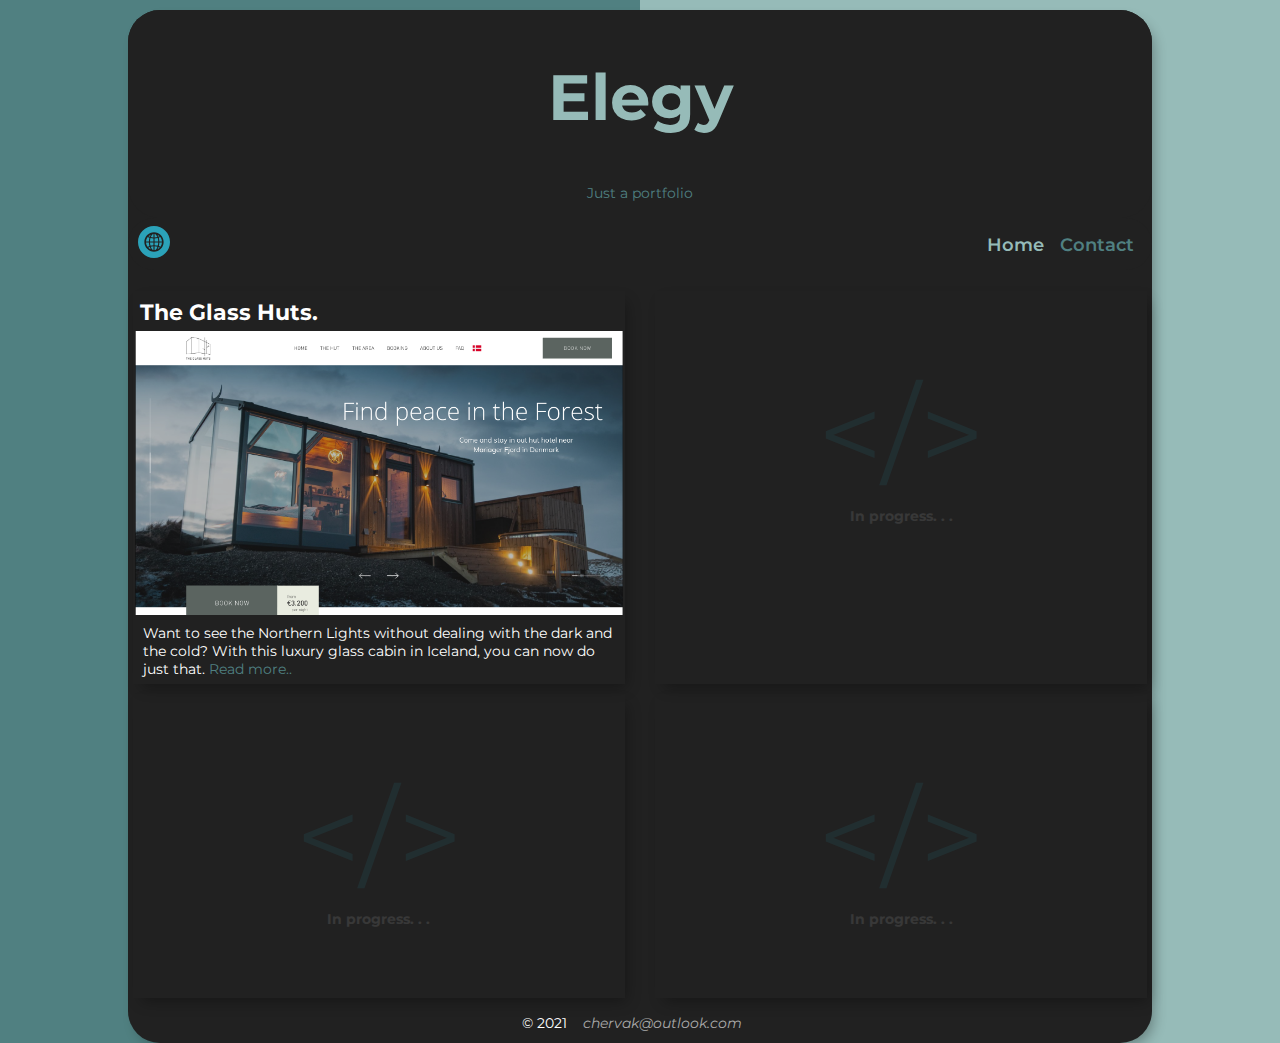
<file: index.html>
<!DOCTYPE html>
<html lang="uk">

<head>
    <meta charset="UTF-8">
    <meta http-equiv="X-UA-Compatible" content="IE=edge">
    <meta name="viewport" content="width=device-width, initial-scale=1.0">

    <!-- Favion -->
    <link rel="icon" type="image.png" href="/assets/ico/favicon-32x32.png">

    <!-- style -->
    <link rel="stylesheet" href="/sites/nav/style/styleNav.css">
    <!-- Fonts -->
    <link rel="preconnect" href="https://fonts.googleapis.com">
    <link rel="preconnect" href="https://fonts.gstatic.com" crossorigin>
    <link
        href="https://fonts.googleapis.com/css2?family=Montserrat:ital,wght@0,100;0,200;0,300;0,400;0,500;0,600;0,700;0,800;0,900;1,100;1,200;1,300;1,400;1,500;1,600;1,700;1,800;1,900&display=swap"
        rel="stylesheet">
    <title>Elegy</title>
</head>

<body>
    <div class="container shadow ">

        <div class="header">

            <h1 class="SiteName">Elegy</h1>

            <p class="Site_description">Just a portfolio</p>
        </div>
        <nav class="nav">
            <a class="home_logoLink" href="index.html"><img class="home_logoIMG" src="/sites/nav/ico/internet.svg" alt="homeLogo"></a>
            <input class="checkbox" type="checkbox">

            <ul class="nav_links">
                
                <!-- <li class="nav_links_item"><a href="#">Projects</a></li> -->
                <li class="nav_links_item active_nli"><a href="index.html">Home</a></li>
                <li class="nav_links_item"><a href="contact.html">Contact</a></li>
                <!-- <li class="nav_links_item"><a href="#">Me</a></li> -->


            </ul>

            <div class="burger_btn">
                <img src="/sites/nav/ico/menu.svg" alt="">

            </div>

            <div class="burger_close">
                <img src="/sites/nav/ico/close.svg" alt="">
            </div>
        </nav>
        <!-- NAV end -->
        <!-- main    -->
        <main>

            <div class="content_block shadow">
                <h3>The Glass Huts.</h3>
                
                <a href="#"><img src="/assets/img/preview/preview The Glass Huts Desktop.png" alt="preview The Glass Huts Desktop"></a>

                <p>Want to see the Northern Lights without dealing with the dark and the cold? With this luxury glass cabin in Iceland, you
                can now do just that. <a class="p_more a_backgroud_animation" href="#">Read more..</a></p>
            </div>
            <!-- IN PROGRESS -->
            <div class="content_block shadow">
                

                <div class="develop_logoBlock">
                    <p class="develop_logo">&lt;/&gt;</p>
                    
                    <h4>In progress. . .</h4>
                </div>
            </div>
            <div class="content_block shadow">
            
            
                <div class="develop_logoBlock">
                    <p class="develop_logo">&lt;/&gt;</p>
            
                    <h4>In progress. . .</h4>
                </div>
            </div>
            <div class="content_block shadow">
            
            
                <div class="develop_logoBlock">
                    <p class="develop_logo">&lt;/&gt;</p>
            
                    <h4>In progress. . .</h4>
                </div>
            </div>
            <!-- IN PROGRESS -->



        </main>
        <div class="footer">
            <p>&copy; 2021</p>

            <address id="Contact">
                <a href="mailto:chervak@outlook.com">chervak@outlook.com</a> 
            </address>
        </div>
    </div><!-- container end -->
</body>
</html>
</file>
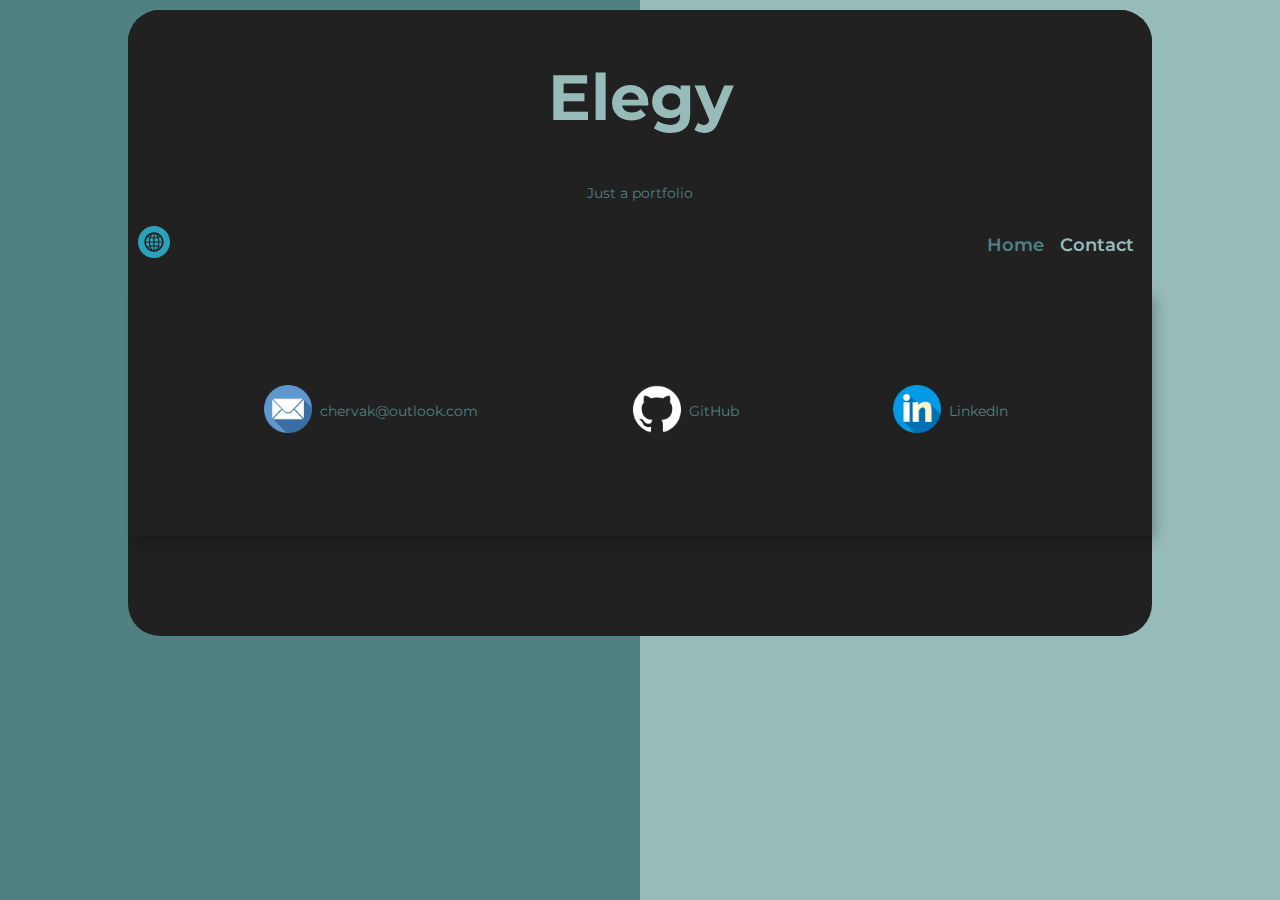
<file: contact.html>
<!DOCTYPE html>
<html lang="uk">

<head>
    <meta charset="UTF-8">
    <meta http-equiv="X-UA-Compatible" content="IE=edge">
    <meta name="viewport" content="width=device-width, initial-scale=1.0">

    <!-- Favion -->
    <link rel="icon" type="image.png" href="/assets/ico/favicon-32x32.png">

    <!-- style -->
    <link rel="stylesheet" href="/sites/nav/style/styleNav.css">
    <!-- Fonts -->
    <link rel="preconnect" href="https://fonts.googleapis.com">
    <link rel="preconnect" href="https://fonts.gstatic.com" crossorigin>
    <link
        href="https://fonts.googleapis.com/css2?family=Montserrat:ital,wght@0,100;0,200;0,300;0,400;0,500;0,600;0,700;0,800;0,900;1,100;1,200;1,300;1,400;1,500;1,600;1,700;1,800;1,900&display=swap"
        rel="stylesheet">
    <title>Elegy</title>
</head>

<body>
    <div class="container ">

        <div class="header">

            <h1 class="SiteName">Elegy</h1>

            <p class="Site_description">Just a portfolio</p>
        </div>
        <nav class="nav">
            <a class="home_logoLink" href="index.html"><img class="home_logoIMG" src="/sites/nav/ico/internet.svg" alt="homeLogo"></a>
            <input class="checkbox" type="checkbox">

            <ul class="nav_links">
                
                <!-- <li class="nav_links_item"><a href="#">Projects</a></li> -->
                <li class="nav_links_item"><a href="index.html">Home</a></li>
                <li class="nav_links_item active_nli "><a href="#">Contact</a></li>
                <!-- <li class="nav_links_item"><a href="#">Me</a></li> -->


            </ul>

            <div class="burger_btn">
                <img src="/sites/nav/ico/menu.svg" alt="">

            </div>

            <div class="burger_close">
                <img src="/sites/nav/ico/close.svg" alt="">
            </div>
        </nav>
        <!-- NAV end -->
        <!-- main    -->
        <main>

            <div class="contact_block shadow ">
                <div class="shadow-hover">
                    <!-- mail -->
                    <a class="contact_link" href="mailto:chervak@outlook.com" target="_blank"><img class="img_contact_link"
                        src="/assets/img/email (1).png" alt="mail IMg">  
                </a>
                <a href="mailto:chervak@outlook.com">chervak@outlook.com</a>
                </div>
                <div class="shadow-hover">
                    <!-- GitHub -->
                    <a class="contact_link" href="https://github.com/n9e3ko" target="_blank"><img class="img_contact_link filter_white"
                            src="/assets/img/github.png" alt="github">
                        </a>

                        <a href="https://github.com/n9e3ko">GitHub</a>
                </div>
                
                <div class="shadow-hover">
                    <!-- LinkedIn -->
                    <a class="contact_link" href="https://www.linkedin.com/in/andrew-chervak-998359210/" target="_blank"><img
                            class="img_contact_link" src="/assets/img/linkedin (1).png" alt="LinkedIn">
                        
                    </a>
                    <a href="https://www.linkedin.com/in/andrew-chervak-998359210/">LinkedIn</a>
                </div>
                

            </div>

        </main>
        <!-- <div class="footer">
            <p>&copy; 2021</p>

            <address id="Contact">
                <a href="mailto:chervak@outlook.com">chervak@outlook.com</a> 
            </address>
        </div> -->
    </div><!-- container end -->
</body>
</html>
</file>
<file: sites/nav/style/styleNav.css>
.border {
    border: 1px #000 solid;
}

:root {
    --bg-color: #212121;
    --text-description: #aaaaaa;
    --title: #fff;
    --text: #fff;
    --link: #508081;
    --link-hover: #96bbb8;
    --link-bg: #2aa1b7;
}

* {
    box-sizing: border-box;
    margin: 0;
    padding: 0;
    text-decoration: none;

}

a {
    color: var(--link);
}

a:hover {
    color: var(--link-hover);
    transition: color .8s;
}

/* filters */

.filter_white {
    filter: invert(100%) sepia(0%) saturate(7500%) hue-rotate(332deg) brightness(104%) contrast(103%);

}

/*       */
ul {
    list-style: none;
}

body {
    font-family: 'Montserrat', sans-serif;
    font-size: 14px;
    font-weight: 400;

    margin: 0;
    padding: 0;

    background: rgb(80, 128, 129);
    background: linear-gradient(90deg, rgba(80, 128, 129, 1) 50%, rgba(150, 187, 184, 1) 50%);
    color: var(--text);
}


.container {
    max-width: 1024px;
    height: 100%;

    margin: 0 auto;

    position: relative;
    background: var(--bg-color);
    border: none;
    border-radius: 32px 32px 32px 32px;
}


/* SHADOW */

.shadow {
    -webkit-box-shadow: 5px 7px 14px -4px rgba(0, 0, 0, 0.33);
    -moz-box-shadow: 5px 7px 14px -4px rgba(0, 0, 0, 0.33);
    box-shadow: 5px 7px 14px -4px rgba(0, 0, 0, 0.33);
}

.shadow-hover:hover {
    -webkit-box-shadow: 5px 7px 14px -4px rgba(0, 0, 0, 0.33);
    -moz-box-shadow: 5px 7px 14px -4px rgba(0, 0, 0, 0.33);
    box-shadow: 5px 7px 14px -4px rgba(0, 0, 0, 0.33);
}

/* HEADER  */

.header {
    width: 100%;
    height: auto;
    margin-top: 10px;
    z-index: 1;

    background: var(--bg-color);
    border-radius: inherit;
}

.SiteName {
    padding: 3rem 0;
    font-size: 4rem;
    text-align: center;
    color: #96bbb8;

}

.Site_description {
    text-align: center;
    color: #508081;
    padding: 0 0 1rem 0;
}

/* HEADER END */
/*  NAVIGATION */

.home_logoIMG {
    width: 2rem;
    height: auto;

    /* Chenge color of logo */
    filter: invert(51%) sepia(80%) saturate(385%) hue-rotate(142deg) brightness(91%) contrast(94%);
}

.home_logoIMG:hover {
    /* orange */
    /* filter: invert(59%) sepia(63%) saturate(3593%) hue-rotate(330deg) brightness(101%) contrast(91%); */
    /* white */
    filter: invert(100%) sepia(0%) saturate(7440%) hue-rotate(79deg) brightness(94%) contrast(109%);
    transition: filter .8s;
}

.home_logoLink {
    margin-left: 10px;
}


.nav {
    display: flex;
    flex-direction: row;
    width: 100%;
    height: 52px;
    justify-content: space-between;
    align-items: center;
    position: sticky;
    top: 0;
    z-index: 2;

    margin-bottom: 1rem;

    background: var(--bg-color);
    border: inherit;
    border-radius: inherit;
}

.nav_links {
    display: flex;
    justify-content: flex-end;

    position: absolute;

    right: 10px;
    max-width: 340px;
}

.nav_links_item a {
    color: var(--link);
    font-size: 1.1rem;
    font-weight: 600;

    padding: .6rem .5rem;
}

.nav_links_item a:hover {
    color: var(--link-hover);

    transition: color .8s;
}

/* animalition fo <a> */
.a_backgroud_animation::before {
    transform: scaleY(0);
    transform-origin: top right;
}

.a_backgroud_animation:hover::before {
    transform: scaleY(1);
    transform-origin: bottom left;
}

.a_backgroud_animation::before {
    content: "";
    display: block;
    position: absolute;
    top: 0;
    right: 0;
    bottom: 0;
    left: 0;
    inset: 0 0 0 0;
    background-color: #2aa1b7;
    opacity: .8;
    z-index: -1;
    transition: transform .3s ease;

}

.a_backgroud_animation {
    position: relative;

}

.active_nli a {
    color: var(--link-hover);
}

/* toggle */
.burger_btn img,
.burger_close img {


    position: absolute;
    right: 6px;
    top: 9px;
    width: 2rem;
    height: 2rem;

    display: none;

    filter: invert(73%) sepia(3%) saturate(17%) hue-rotate(344deg) brightness(94%) contrast(87%);
}




.checkbox {
    position: absolute;
    right: 3px;
    top: 6px;
    width: 2rem;
    height: 2rem;
    cursor: pointer;
    z-index: 2;

    display: none;
}

.checkbox:checked~.nav_links {
    display: flex;

    /* display: none; */
}

.checkbox:checked~.burger_btn img {
    opacity: 0;
    transition: all 2s;

    transform: rotate(180deg);

}

.checkbox:checked~.burger_close img {
    opacity: 1;
    display: inline-block;
    transition: transform 2s ease-in;
    width: 1.5rem;
    height: 1.5rem;
    transform: rotate(90deg);
    top: 12px;
    right: 11px;

}

/*  NAVIGATION END */
/*  MAIN */

main {
    width: 100%;
    display: flex;
    flex-wrap: wrap;
    justify-content: space-between;


}

.content_block {
    max-width: 48%;
    width: 48%;
    height: auto;

    margin: 5px 5px;
    padding: 2px;


}

.content_block img {
    width: 100%;
    height: auto;
}

.content_block h3 {
    padding: .3rem;
    font-size: 1.4rem;
    color: var(title);
}



.content_block p {
    padding: 0.3rem 0.5rem 0.3rem 0.5rem;
}

.develop_logoBlock {
    display: flex;
    flex-direction: column;
    align-content: center;
    justify-content: center;
    height: 300px;
    opacity: .1;
    align-items: center;
}

.develop_logo {
    color: #2aa1b7;

    font-size: 7rem;
}

/*  ========== FOOTER */
.footer {
    width: 100%;
    height: 2.5rem;



    display: flex;
    align-items: center;
    justify-content: center;

    overflow: hidden;



}

/* addres */
.footer a {
    color: var(--text-description);
    padding: 1rem;
}

address a:hover {
    color: #fff;

    transition: color .8s;
}

/* FOOTER END */




/* CONTACT.HTML */
.contact_block {

    text-align: center;

    width: 100%;
    height: 250px;
    margin-bottom: 100px;
    display: flex;
    justify-content: space-evenly;
    align-items: center;
    flex-wrap: wrap;
    flex-direction: row;
    align-content: center;
}

.contact_block div {

    display: flex;
    align-content: center;
    align-items: center;
    flex-wrap: wrap;

    padding: 10px 10px;
}

.contact_block div a {
    margin-right: 8px;
}

.img_contact_link {
    width: 3rem;
    height: auto;
    transition: width .2s;

}

.img_contact_link:hover {
    width: 3.1rem;
}

.contact_link {}

.contact_link:hover {}


/* CONTACT.HTML     end*/












/*  MEDIA */

/* DESCTOP



/* default styles here for older browsers. 
       I tend to go for a 600px - 960px width max but using percentages
    */
@media only screen and (min-width: 960px) {
    /* styles for browsers larger than 960px; */
}

@media only screen and (min-width: 1440px) {
    /* styles for browsers larger than 1440px; */
}

@media only screen and (min-width: 2000px) {
    /* for sumo sized (mac) screens */
}

@media only screen and (max-device-width: 480px) {
    /* styles for mobile browsers smaller than 480px; (iPhone) */

    .container {
        max-width: 98%;
        padding: 0 10px;
        
    }

    /* header */
    
    .SiteName,
    .Site_description {
        display: none;
    }

    /* nav */
    .nav_links {
        display: none;
    }

    .nav_links_item {
        font-size: 1rem;
    }


    .checkbox {
        display: inline-block;

        opacity: 0;
    }

    .burger_btn img {
        display: inline-block;
    }

    .nav_links {
        margin-right: 48px;
        width: 100%;
    }


    /* Main */
    

    .content_block {
        min-width: 98%;
    }

    .content_block h3 {
        font-size: 1rem;
    }

    /* Contact.html */

    .contact_block {
        flex-direction: row;
        align-content: flex-start;
        align-items: flex-start;
        -webkit-box-shadow: none;
        -moz-box-shadwo: none;
        box-shadow: none;
    }

    .contact_block div {
        width: 100%;
        display: flex;
        flex-direction: row;
    }
}

@media only screen and (min-device-width: 480px) and (max-device-width: 768px) {

    /* default iPad screens */
    /* header */

    .SiteName {
        padding: 1rem 0;
    }

    .Site_description {
        padding: 0 0;
    }


    .nav_links {
        display: flex;
    }

    .content_block {
        min-width: 98%;
    }
}

/* different techniques for iPad screening */
@media only screen and (min-device-width: 768px) and (max-device-width: 1024px) and (orientation:portrait) {
    /* For portrait layouts only */

    .nav_links {
        display: flex;
        /* 
        position: absolute;

        right: 6px; */
    }
}

@media only screen and (min-device-width: 481px) and (max-device-width: 1024px) and (orientation:landscape) {

    /* For landscape layouts only */
    .border {
        border: 1px #000 solid;
    }

    * {
        box-sizing: border-box
    }

    /*       */
    ul {
        list-style: none;
    }

    body {
        font-family: 'Montserrat', sans-serif;
        font-size: 14px;
        font-weight: 400;

        margin: 0;
        padding: 0;

    }

    .container {
        max-width: 1024px;
        height: 100%;

        margin: 0 auto;

        position: relative;

    }

    .home_logoIMG {
        width: 2rem;
        height: auto;
    }

    .nav {
        display: flex;
        flex-direction: row;
        width: 100%;
        height: 52px;
        justify-content: space-between;
        align-items: center;
        padding: 0 1rem;
        position: sticky;
        top: 0;
        z-index: 2;
    }

    .nav_links {
        display: flex;
        justify-content: flex-end;

        position: absolute;

        right: 10px;
        max-width: 340px;



    }

    /* toggle */
    .burger_btn img,
    .burger_close img {
        /* display: none; */

        position: absolute;
        right: 6px;
        top: 9px;
        width: 2rem;
        height: 2rem;

        display: none;
    }




    .checkbox {
        position: absolute;
        right: 3px;
        top: 6px;
        width: 2rem;
        height: 2rem;
        cursor: pointer;
        z-index: 2;

        display: none;
    }

    .checkbox:checked~.nav_links {
        display: flex;

        /* display: none; */
    }

    .checkbox:checked~.burger_btn img {
        opacity: 0;
        transition: all 2s;

        transform: rotate(180deg);

    }

    .checkbox:checked~.burger_close img {
        opacity: 1;
        display: inline-block;
        transition: transform 2s ease-in;
        width: 1.5rem;
        height: 1.5rem;
        transform: rotate(90deg);
        top: 12px;
        right: 11px;

    }


    .nav_links_item {
        font-size: 1.2rem;
        font-weight: 600;

        margin: 0 .2rem;

    }

    /* MAIN */

    main {
        width: 100%;


        display: flex;
        flex-wrap: wrap;
        justify-content: space-evenly;


    }

    .content_block {
        max-width: 400px;
        height: auto;

        margin: 5px 5px;
        padding: 2px
    }
}



/*  MEDIA */

/* DESCTOP

@media screen and (min-width:768px and max-width: 1024px) {
    .nav_links {
        display: flex;
    }
}

}

@media screen and (max-width: 768px) {
    .container {
        max-width: 750px;
    }


}

@media screen and (max-width: 425px) {
    .container {
        max-width: 400px;
    }


    .nav_links {
        display: none;
    }

    .nav_links_item {
        font-size: 1rem;
    }

    .checkbox {
        display: inline-block;

        opacity: 0;
    }

    .burger_btn img {
        display: inline-block;
    }

    .nav_links {
        margin-right: 36px;
        width: 100%;
    }

} */


/* default styles here for older browsers. 
       I tend to go for a 600px - 960px width max but using percentages
    */
@media only screen and (min-width: 960px) {
    /* styles for browsers larger than 960px; */
}

@media only screen and (min-width: 1440px) {
    /* styles for browsers larger than 1440px; */
}

@media only screen and (min-width: 2000px) {
    /* for sumo sized (mac) screens */
}

/* @media only screen and (max-device-width: 480px) {
         

        .container {
            max-width: 400px;
            
        }


        .nav_links {
            display: none;
        }

        .nav_links_item {
            font-size: 1rem;
        }


        .checkbox {
            display: inline-block;

            opacity: 0;
        }

        .burger_btn img {
            display: inline-block;
        }

        .nav_links {
            margin-right: 48px;
            width: 100%;
        }

        /* Contact.html */



*/
/* max-device-width: 480px) */







@media only screen and (device-width: 768px) {
    /* default iPad screens */

    .nav_links {
        display: flex;


    }

    .contact_block {
        flex-direction: column;
        justify-content: flex-start;
    }
}

/* different techniques for iPad screening */
@media only screen and (min-device-width: 481px) and (max-device-width: 1024px) and (orientation:portrait) {
    /* For portrait layouts only */

    .nav_links {
        display: flex;
        /* 
        position: absolute;

        right: 6px; */
    }

    .contact_block {
        /* flex-direction: column; */
        align-items: flex-start;
        justify-content: flex-start;
    }
}

@media only screen and (min-device-width: 481px) and (max-device-width: 1024px) and (orientation:landscape) {
    /* For landscape layouts only */

}
</file>
